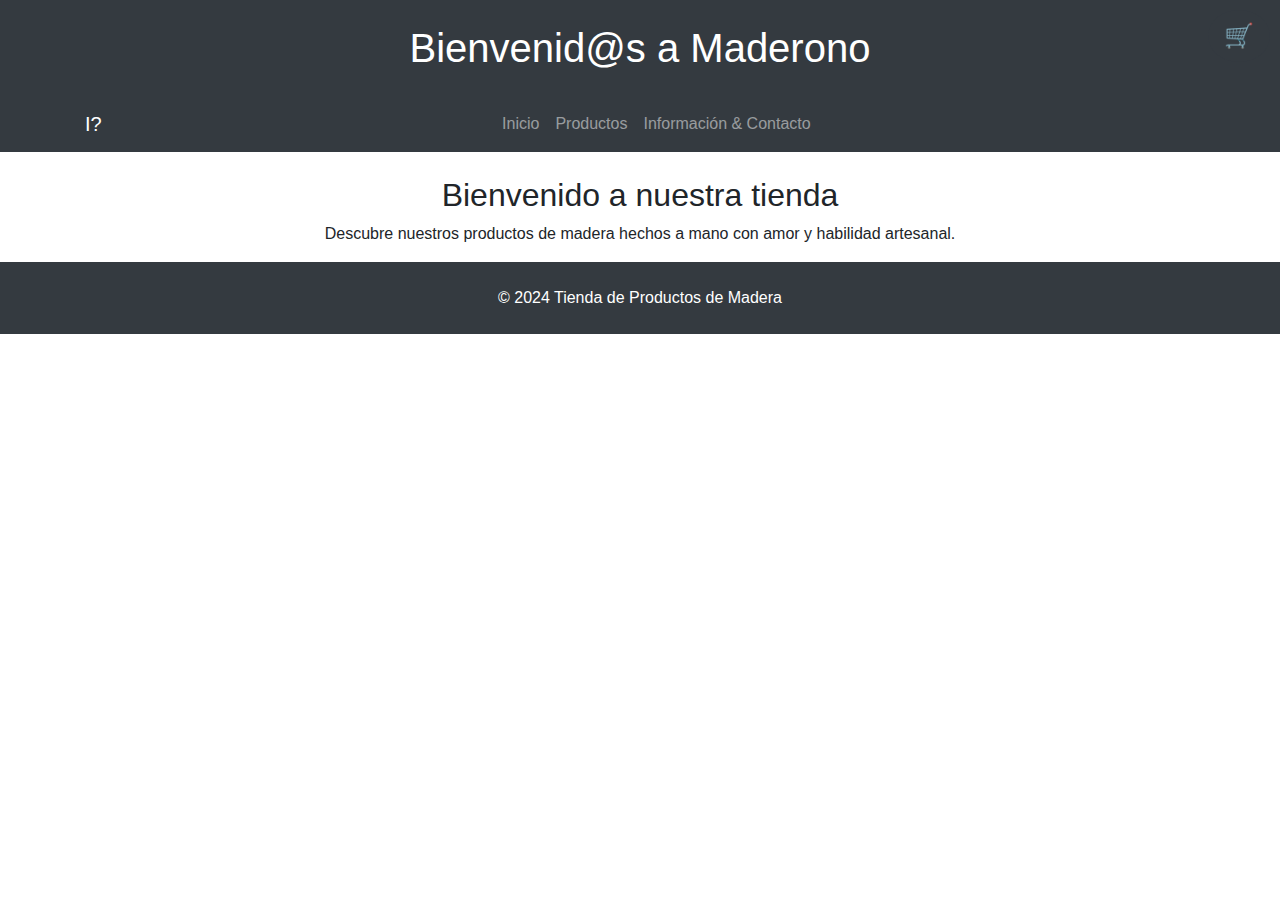
<file: index.html>
<!DOCTYPE html>
<html lang="es">
<head>
    <meta charset="UTF-8">
    <meta name="viewport" content="width=device-width, initial-scale=1.0">
    <title>Tienda de Productos de Madera</title>
    <link rel="stylesheet" href="https://stackpath.bootstrapcdn.com/bootstrap/4.5.2/css/bootstrap.min.css">
 
</head>

<body>

    <header class="bg-dark text-white text-center py-4">
        <h1 class="m-0">Bienvenid@s a Maderono</h1>
    </header>

    <nav class="navbar navbar-expand-lg navbar-dark bg-dark">
        <div class="container">
            <a class="navbar-brand">I?</a>
            <button class="navbar-toggler" type="button" data-toggle="collapse" data-target="#navbarNav" aria-controls="navbarNav" aria-expanded="false" aria-label="Toggle navigation">
                <span class="navbar-toggler-icon"></span>
            </button>
            <div class="collapse navbar-collapse" id="navbarNav">
                <ul class="navbar-nav mx-auto">
                    <li class="nav-item">
                        <a class="nav-link" href="index.html">Inicio</a>
                    </li>
                    <li class="nav-item">
                        <a class="nav-link" href="productos.html">Productos</a>
                    </li>
                    <li class="nav-item">
                        <a class="nav-link" href="info-contacto.html">Información & Contacto</a>
                    </li>
                </ul>
            </div>
        </div>
    </nav>

    <!-- Icono de Carro -->
    <div id="carro-icon" class="bg-dark text-white text-center py-2 px-3 rounded-circle" onclick="mostrarCarro()" style="position: fixed; top: 10px; right: 10px; font-size: 24px; cursor: pointer;">
        🛒
    </div>

    <main class="container mt-4">

        <section id="bienvenida" class="text-center">
            <h2>Bienvenido a nuestra tienda</h2>
            <p>Descubre nuestros productos de madera hechos a mano con amor y habilidad artesanal.</p>
        </section>

        <section id="carro" class="carro" style="display: none;">
            <h2 class="text-center">Carro de Compra</h2>
            <p id="mensajeCarro" class="text-center">Tu carro está vacío.</p>
            <ul id="listaCarro" class="list-group"></ul>
            <p class="text-center">Total: $<span id="totalCarro">0.00</span></p>
            <button class="btn btn-primary btn-block" onclick="realizarCompra()">Realizar Compra</button>
        </section>

    </main>

    <footer class="bg-dark text-white text-center py-4">
        <div class="container">
            <p class="m-0">© 2024 Tienda de Productos de Madera</p>
        </div>
    </footer>

    <script src="https://code.jquery.com/jquery-3.5.1.slim.min.js"></script>
    <script src="https://cdn.jsdelivr.net/npm/@popperjs/core@2.5.4/dist/umd/popper.min.js"></script>
    <script src="https://stackpath.bootstrapcdn.com/bootstrap/4.5.2/js/bootstrap.min.js"></script>

    <script>
        // Funciones JavaScript ... (igual que antes)

        // Nueva función para mostrar el carro al hacer clic en el icono
        function mostrarCarro() {
            const seccionCarro = document.getElementById('carro');
            seccionCarro.style.display = (seccionCarro.style.display === 'none' || seccionCarro.style.display === '') ? 'block' : 'none';

            // Agregar clase para resaltar el icono cuando hay productos en el carro
            const iconoCarro = document.getElementById('carro-icon');
            iconoCarro.classList.toggle('bg-danger', carro.length > 0); // Cambia el color de fondo si hay productos en el carro
        }
    </script>

</body>
</html>
</file>
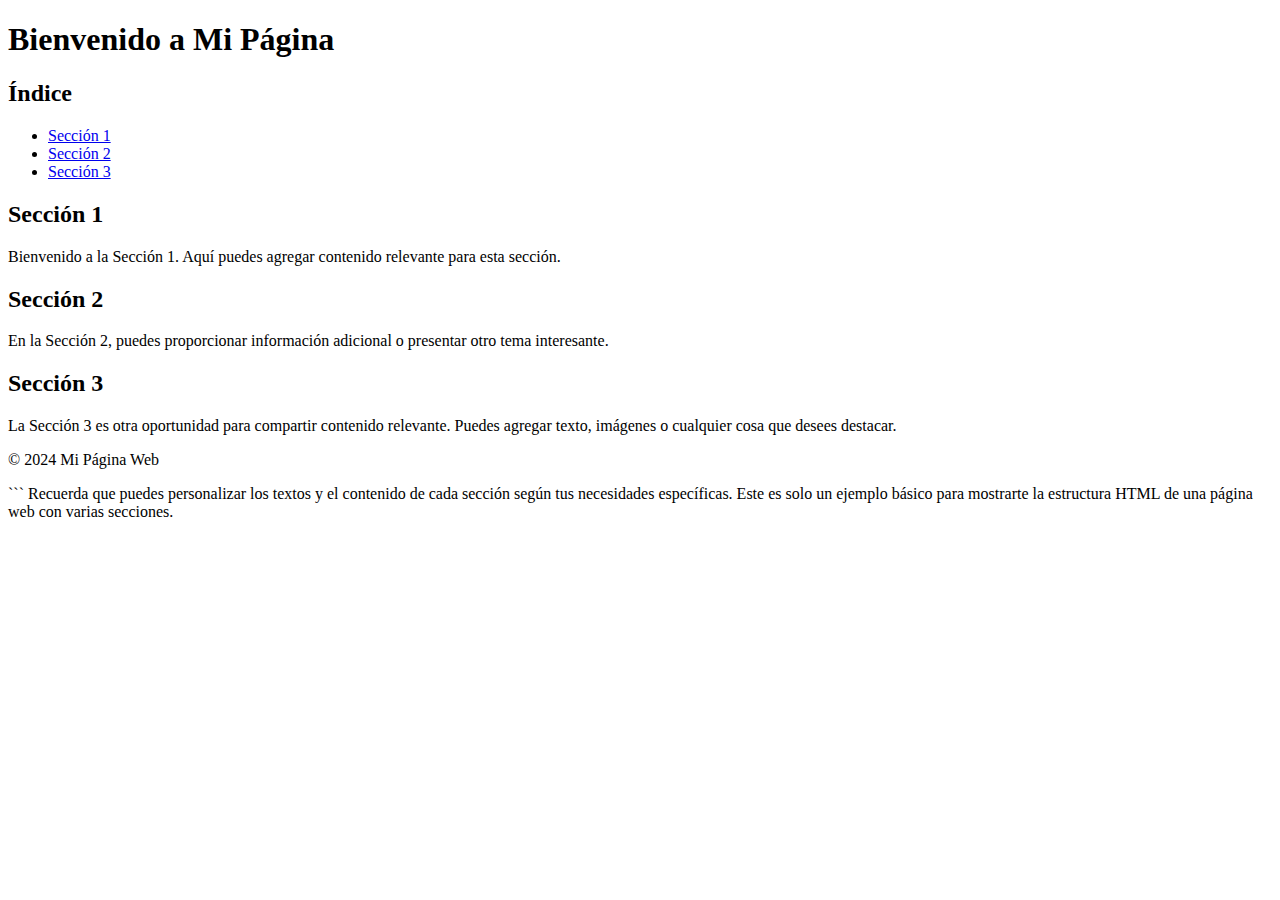
<file: old/index.html>
<!DOCTYPE html>
<html lang="es">
<head>
    <meta charset="UTF-8">
    <meta name="viewport" content="width=device-width, initial-scale=1.0">
    <title>Mi Página con Secciones</title>
</head>
<body>

    <header>
        <h1>Bienvenido a Mi Página</h1>
    </header>

    <nav>
        <h2>Índice</h2>
        <ul>
            <li><a href="#seccion1">Sección 1</a></li>
            <li><a href="#seccion2">Sección 2</a></li>
            <li><a href="#seccion3">Sección 3</a></li>
        </ul>
    </nav>

    <main>

        <section id="seccion1">
            <h2>Sección 1</h2>
            <p>Bienvenido a la Sección 1. Aquí puedes agregar contenido relevante para esta sección.</p>
        </section>

        <section id="seccion2">
            <h2>Sección 2</h2>
            <p>En la Sección 2, puedes proporcionar información adicional o presentar otro tema interesante.</p>
        </section>

        <section id="seccion3">
            <h2>Sección 3</h2>
            <p>La Sección 3 es otra oportunidad para compartir contenido relevante. Puedes agregar texto, imágenes o cualquier cosa que desees destacar.</p>
        </section>

    </main>

    <footer>
        <p>© 2024 Mi Página Web</p>
    </footer>

</body>
</html>
```

Recuerda que puedes personalizar los textos y el contenido de cada sección según tus necesidades específicas. Este es solo un ejemplo básico para mostrarte la estructura HTML de una página web con varias secciones.
</file>
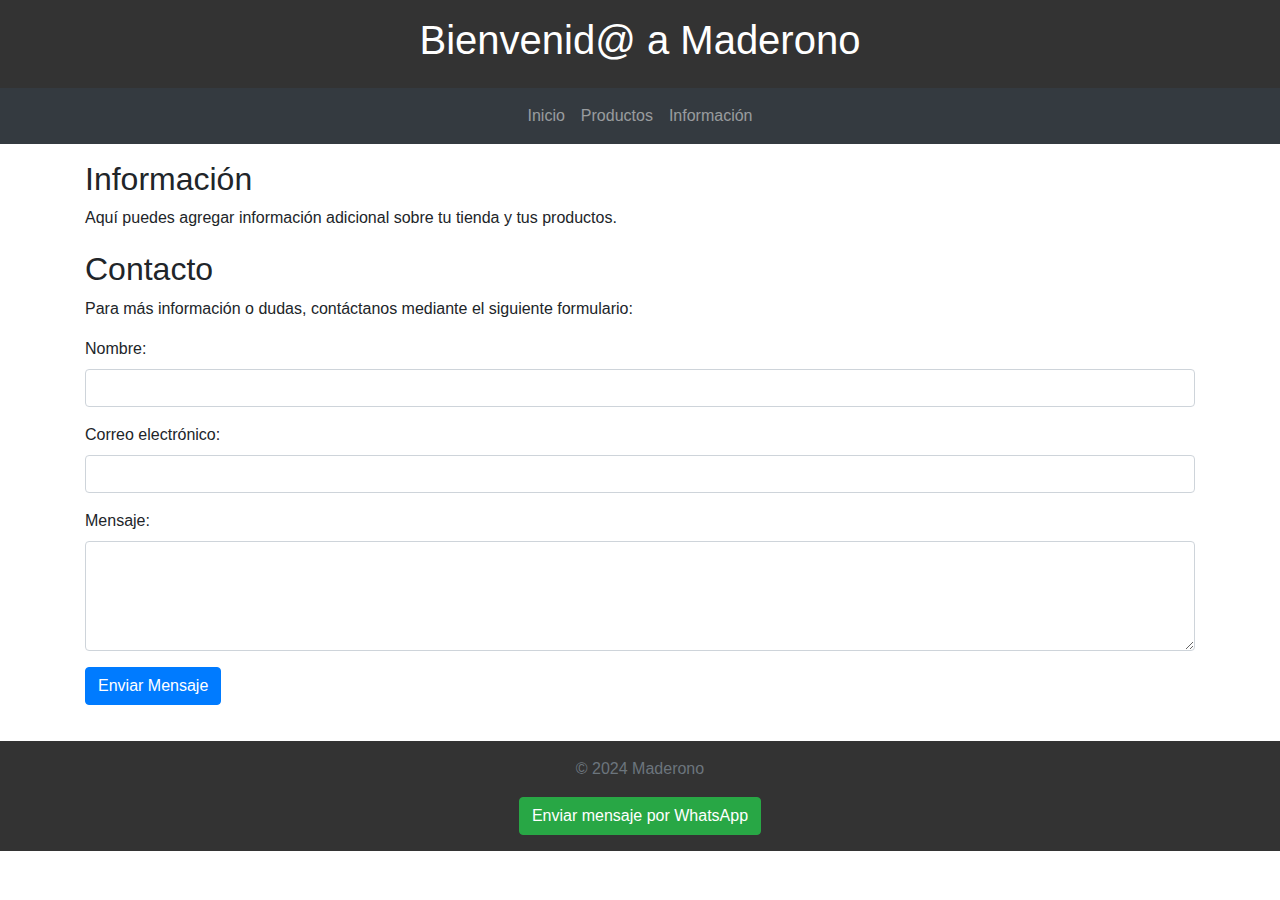
<file: info-contacto.html>
<!DOCTYPE html>
<html lang="es">
<head>
    <meta charset="UTF-8">
    <meta name="viewport" content="width=device-width, initial-scale=1.0">
    <title>Maderono - Información y Contacto</title>
    <link rel="stylesheet" href="https://stackpath.bootstrapcdn.com/bootstrap/4.5.2/css/bootstrap.min.css">
    <!-- Asegúrate de tener acceso a la biblioteca de Bootstrap -->

    <style>
        body {
            font-family: Arial, sans-serif;
        }

        header {
            background-color: #333;
            color: #fff;
            text-align: center;
            padding: 1em;
        }

        nav {
            background-color: #444;
            color: #fff;
            padding: 0.5em;
            text-align: center;
        }

        main {
            padding: 1em;
        }

        footer {
            background-color: #333;
            color: #fff;
            text-align: center;
            padding: 1em;
        }

        section {
            margin-bottom: 20px;
        }
    </style>
</head>

<body>

    <header>
        <h1>Bienvenid@ a Maderono</h1>
    </header>

    <nav class="navbar navbar-expand-lg navbar-dark bg-dark">
        <div class="collapse navbar-collapse" id="navbarNav">
            <ul class="navbar-nav mx-auto">
                <li class="nav-item">
                    <a class="nav-link" href="index.html">Inicio</a>
                </li>
                <li class="nav-item">
                    <a class="nav-link" href="productos.html">Productos</a>
                </li>
                <li class="nav-item">
                    <a class="nav-link" href="info-contacto.html">Información</a>
                </li>
            </ul>
        </div>
    </nav>

    <main class="container">

        <section id="informacion">
            <h2>Información</h2>
            <p>Aquí puedes agregar información adicional sobre tu tienda y tus productos.</p>
        </section>

        <section id="contacto">
            <h2>Contacto</h2>
            <p>Para más información o dudas, contáctanos mediante el siguiente formulario:</p>
            <form action="enviar_correo.php" method="post">
                <div class="form-group">
                    <label for="nombre">Nombre:</label>
                    <input type="text" class="form-control" id="nombre" name="nombre" required>
                </div>

                <div class="form-group">
                    <label for="correo">Correo electrónico:</label>
                    <input type="email" class="form-control" id="correo" name="correo" required>
                </div>

                <div class="form-group">
                    <label for="mensaje">Mensaje:</label>
                    <textarea class="form-control" id="mensaje" name="mensaje" rows="4" required></textarea>
                </div>

                <button type="submit" class="btn btn-primary">Enviar Mensaje</button>
            </form>
        </section>

    </main>

    <footer class="footer mt-auto py-3">
        <div class="container">
            <p class="text-muted">© 2024 Maderono</p>
            <a href="https://wa.me/56930505159" target="_blank" class="btn btn-success">Enviar mensaje por WhatsApp</a>
        </div>
    </footer>

    <script src="https://code.jquery.com/jquery-3.5.1.slim.min.js"></script>
    <script src="https://cdn.jsdelivr.net/npm/@popperjs/core@2.5.4/dist/umd/popper.min.js"></script>
    <script src="https://stackpath.bootstrapcdn.com/bootstrap/4.5.2/js/bootstrap.min.js"></script>
</body>
</html>
</file>
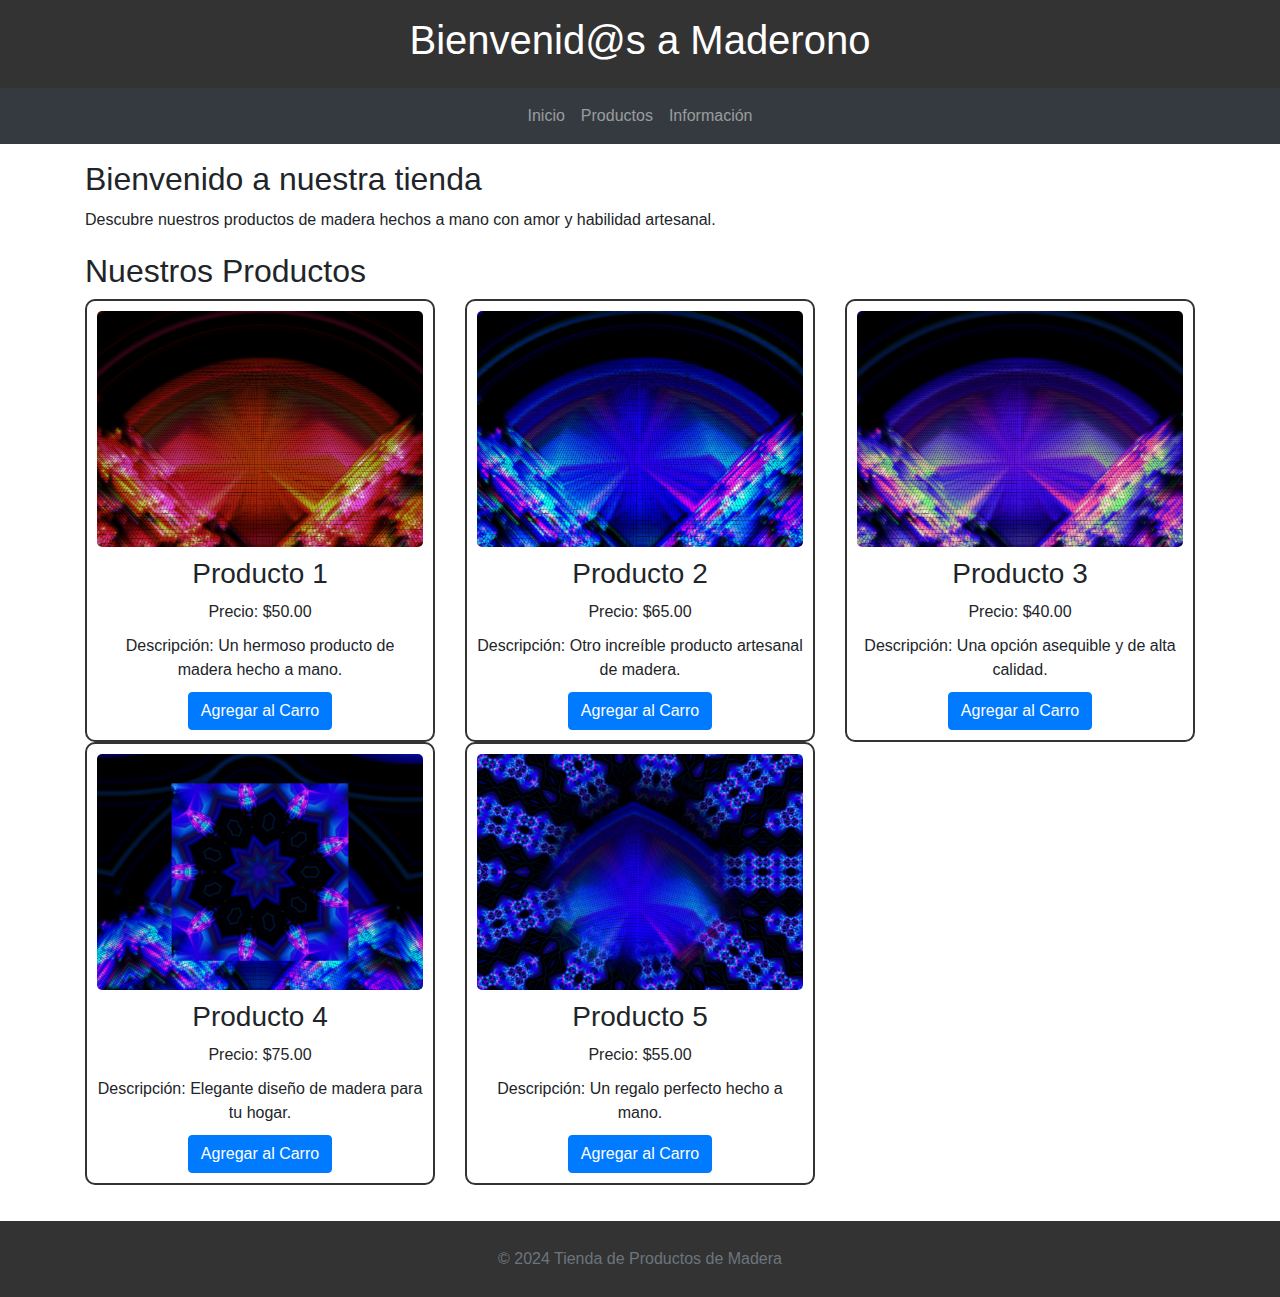
<file: productos.html>
<!DOCTYPE html>
<html lang="es">
<head>
    <meta charset="UTF-8">
    <meta name="viewport" content="width=device-width, initial-scale=1.0">
    <title>Tienda de Productos de Madera</title>
    <link rel="stylesheet" href="https://stackpath.bootstrapcdn.com/bootstrap/4.5.2/css/bootstrap.min.css">
    <!-- Asegúrate de tener acceso a la biblioteca de Bootstrap -->

    <style>
        body {
            font-family: Arial, sans-serif;
        }

        header {
            background-color: #333;
            color: #fff;
            text-align: center;
            padding: 1em;
        }

        nav {
            background-color: #444;
            color: #fff;
            padding: 0.5em;
            text-align: center;
        }

        main {
            padding: 1em;
        }

        footer {
            background-color: #333;
            color: #fff;
            text-align: center;
            padding: 1em;
        }

        section {
            margin-bottom: 20px;
        }

        .producto {
            border: 2px solid #333;
            padding: 10px;
            border-radius: 10px;
            text-align: center;
        }

        .producto img {
            max-width: 100%;
            height: auto;
            border-radius: 5px;
        }

        h3, p {
            margin: 10px 0;
        }

        button {
            background-color: #333;
            color: #fff;
            padding: 5px 10px;
            border: none;
            border-radius: 5px;
            cursor: pointer;
        }

        button:hover {
            background-color: #555;
        }
    </style>
</head>

<body>

    <header>
        <h1>Bienvenid@s a Maderono</h1>
    </header>

    <nav class="navbar navbar-expand-lg navbar-dark bg-dark">
        <div class="collapse navbar-collapse" id="navbarNav">
            <ul class="navbar-nav mx-auto">
                <li class="nav-item">
                    <a class="nav-link" href="index.html">Inicio</a>
                </li>
                <li class="nav-item">
                    <a class="nav-link" href="productos.html">Productos</a>
                </li>
                <li class="nav-item">
                    <a class="nav-link" href="info-contacto.html">Información</a>
                </li>
            </ul>
        </div>
    </nav>

    <main class="container">

        <section id="bienvenida">
            <h2>Bienvenido a nuestra tienda</h2>
            <p>Descubre nuestros productos de madera hechos a mano con amor y habilidad artesanal.</p>
        </section>

        <section id="productos">
            <h2>Nuestros Productos</h2>
            <div class="row">
                <!-- Producto 1 -->
                <div class="col-md-4">
                    <div class="producto">
                        <img src="images/image3A17995_Glitch3.jpg" alt="Producto 1">
                        <h3>Producto 1</h3>
                        <p>Precio: $50.00</p>
                        <p>Descripción: Un hermoso producto de madera hecho a mano.</p>
                        <button class="btn btn-primary" onclick="agregarAlCarro(1)">Agregar al Carro</button>
                    </div>
                </div>

                <!-- Producto 2 -->
                <div class="col-md-4">
                    <div class="producto">
                        <img src="images/image3A17995_Glitch4.jpg" alt="Producto 2">
                        <h3>Producto 2</h3>
                        <p>Precio: $65.00</p>
                        <p>Descripción: Otro increíble producto artesanal de madera.</p>
                        <button class="btn btn-primary" onclick="agregarAlCarro(2)">Agregar al Carro</button>
                    </div>
                </div>

                <!-- Producto 3 -->
                <div class="col-md-4">
                    <div class="producto">
                        <img src="images/image3A17995_Glitch5.jpg" alt="Producto 3">
                        <h3>Producto 3</h3>
                        <p>Precio: $40.00</p>
                        <p>Descripción: Una opción asequible y de alta calidad.</p>
                        <button class="btn btn-primary" onclick="agregarAlCarro(3)">Agregar al Carro</button>
                    </div>
                </div>

                <!-- Producto 4 -->
                <div class="col-md-4">
                    <div class="producto">
                        <img src="images/image3A17995_Glitch6.jpg" alt="Producto 4">
                        <h3>Producto 4</h3>
                        <p>Precio: $75.00</p>
                        <p>Descripción: Elegante diseño de madera para tu hogar.</p>
                        <button class="btn btn-primary" onclick="agregarAlCarro(4)">Agregar al Carro</button>
                    </div>
                </div>

                <!-- Producto 5 -->
                <div class="col-md-4">
                    <div class="producto">
                        <img src="images/image3A17995_Glitch7.jpg" alt="Producto 5">
                        <h3>Producto 5</h3>
                        <p>Precio: $55.00</p>
                        <p>Descripción: Un regalo perfecto hecho a mano.</p>
                        <button class="btn btn-primary" onclick="agregarAlCarro(5)">Agregar al Carro</button>
                    </div>
                </div>
            </div>
        </section>

        <!-- Resto del contenido ... -->

    </main>

    <footer class="footer mt-auto py-3">
        <div class="container">
            <p class="text-muted">© 2024 Tienda de Productos de Madera</p>
        </div>
    </footer>

    <script src="https://code.jquery.com/jquery-3.5.1.slim.min.js"></script>
    <script src="https://cdn.jsdelivr.net/npm/@popperjs/core@2.5.4/dist/umd/popper.min.js"></script>
    <script src="https://stackpath.bootstrapcdn.com/bootstrap/4.5.2/js/bootstrap.min.js"></script>
</body>
</html>
</file>
